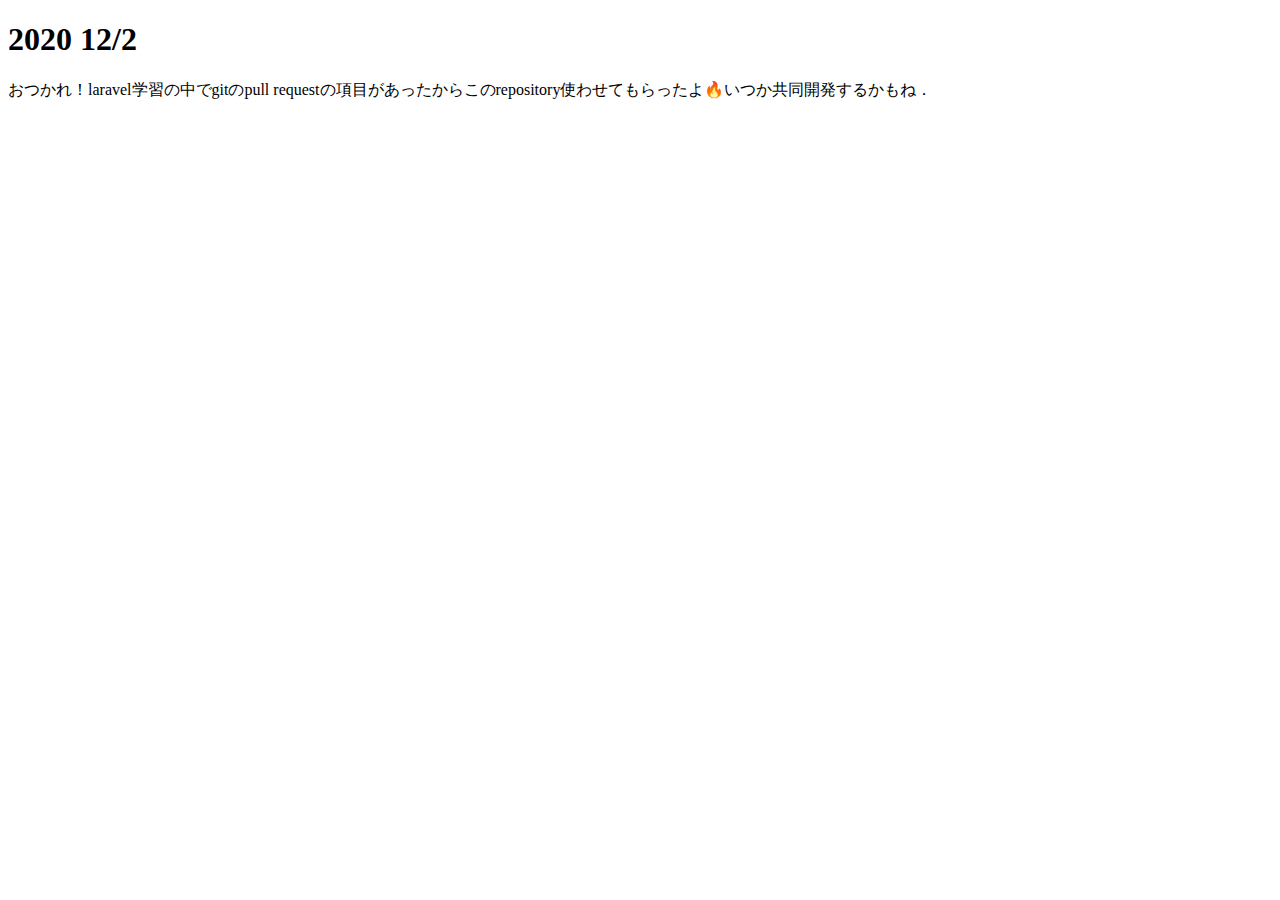
<file: stivity.html>
<!doctype html>
<html lang=ja>
<head>
    <meta charset="UTF-8">
    <meta name="viewport"
          content="width=device-width, user-scalable=no, initial-scale=1.0, maximum-scale=1.0, minimum-scale=1.0">
    <meta http-equiv="X-UA-Compatible" content="ie=edge">
    <title>Document</title>
</head>
<body>

    <h1>2020 12/2</h1>

    <p>おつかれ！laravel学習の中でgitのpull requestの項目があったからこのrepository使わせてもらったよ🔥いつか共同開発するかもね．</p>

</body>
</html>
</file>
